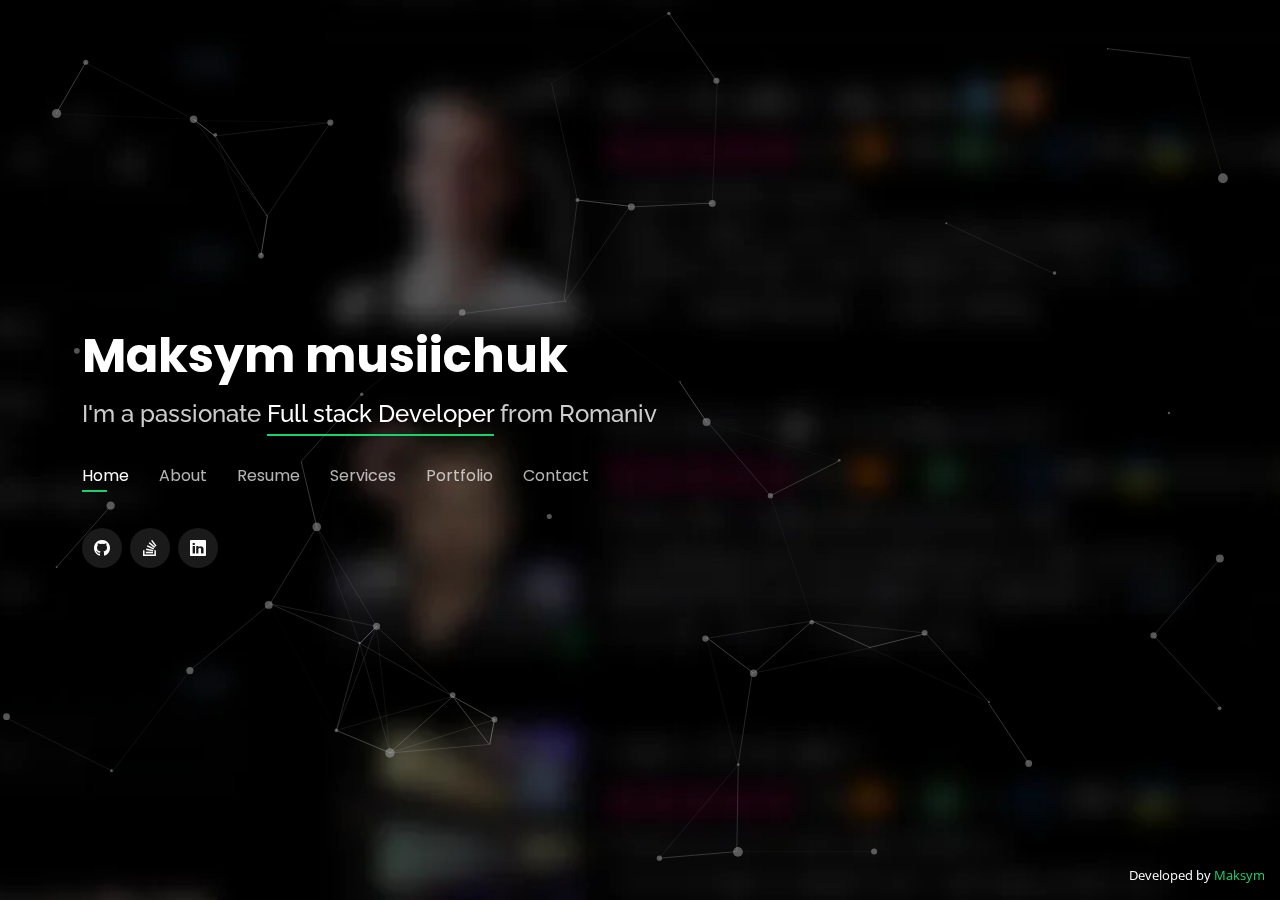
<file: index.html>
<!DOCTYPE html>
<html lang="en">

<head>
  <meta charset="utf-8">
  <meta content="width=device-width, initial-scale=1.0" name="viewport">

  <title>I'm Maksym</title>
  <meta content="portfolio for Maksym" name="description">
  <meta content="portfolio" name="keywords">

  <!-- Favicons -->
  <link href="assets/img/favicon.ico" rel="icon">

  <!-- Google Fonts -->
  <link
    href="https://fonts.googleapis.com/css?family=Open+Sans:300,300i,400,400i,600,600i,700,700i|Raleway:300,300i,400,400i,500,500i,600,600i,700,700i|Poppins:300,300i,400,400i,500,500i,600,600i,700,700i"
    rel="stylesheet">

  <!-- Vendor CSS Files -->
  <link href="assets/vendor/bootstrap/css/bootstrap.min.css" rel="stylesheet">
  <link href="assets/vendor/bootstrap-icons/bootstrap-icons.css" rel="stylesheet">
  <link href="assets/vendor/boxicons/css/boxicons.min.css" rel="stylesheet">
  <link href="assets/vendor/glightbox/css/glightbox.min.css" rel="stylesheet">
  <link href="assets/vendor/remixicon/remixicon.css" rel="stylesheet">
  <link href="assets/vendor/swiper/swiper-bundle.min.css" rel="stylesheet">

  <!-- Template Main CSS File -->
  <link href="assets/css/style.css" rel="stylesheet">
</head>

<body>

  <div id="particles"></div>

  <!-- ======= Header ======= -->
  <header id="header">
    <div class="container">

      <h1><a href="index.html">Maksym musiichuk</a></h1>
      <!-- <a href="index.html" class="mr-auto"><img src="assets/img/logo.webp" alt="" class="img-fluid"></a> -->
      <h2>I'm a passionate <span>Full stack Developer</span> from Romaniv </h2>

      <nav id="navbar" class="navbar">
        <ul>
          <li><a class="nav-link active" href="#header">Home</a></li>
          <li><a class="nav-link" href="#about">About</a></li>
          <li><a class="nav-link" href="#resume">Resume</a></li>
          <li><a class="nav-link" href="#services">Services</a></li>
          <li><a class="nav-link" href="#portfolio">Portfolio</a></li>
          <li><a class="nav-link" href="#contact">Contact</a></li>
        </ul>
        <i class="bi bi-list mobile-nav-toggle"></i>
      </nav><!-- .navbar -->

      <div class="social-links">
        <a href="https://github.com/maksym418" target="_blank" class="github"><i class="bi bi-github"></i></a>
        <a href="https://stackoverflow.com/users/24581750/maksym-musiichuk" target="_blank" class="stackoverflow"><i
            class="bi bi-stack-overflow"></i></a>
        <a href="https://www.linkedin.com/in/maksym-musiichuk-530277308/" target="_blank" class="linkedin"><i class="bi bi-linkedin"></i></a>
      </div>

    </div>
  </header><!-- End Header -->

  <!-- ======= About Section ======= -->
  <section id="about" class="about">

    <!-- ======= About Me ======= -->
    <div class="about-me container">

      <div class="section-title">
        <h2>About</h2>
        <p>Learn more about me</p>
      </div>

      <div class="row">
        <div class="col-lg-4" data-aos="fade-right">
          <img src="assets/img/me.webp" class="img-fluid" alt="">
        </div>
        <div class="col-lg-8 pt-4 pt-lg-0 content" data-aos="fade-left">
          <h3>Full Stack &amp; Web Developer</h3>
          <p class="fst-italic">
            Over 7 years of Node/React experience and 6 years of PHP/Laravel experience
          </p>
          <div class="row">
            <div class="col-lg-6">
              <ul>
                <li><i class="bi bi-chevron-right"></i> <strong>Birthday:</strong> <span>March 22th 2000</span></li>
                <li>
                  <i class="bi bi-chevron-right"></i>
                  <strong>Website:</strong>
                  <span><a href="https://maksym418.github.io/portfolio/" target="_blank"
                      rel="noopener noreferrer">iam-maksym</a></span>
                </li>
                <li>
                  <i class="bi bi-chevron-right"></i>
                  <strong>Phone:</strong>
                  <span><a href="tel:+639760572506">+639760572506</a></span>
                </li>
                <li><i class="bi bi-chevron-right"></i> <strong>Address:</strong> <span>Romaniv, Ukraine</span></li>
              </ul>
            </div>
            <div class="col-lg-6">
              <ul>
                <li><i class="bi bi-chevron-right"></i> <strong>Age:</strong> <span>24</span></li>
                <li><i class="bi bi-chevron-right"></i> <strong>Degree:</strong> <span>Bachelor</span></li>
                <li>
                  <i class="bi bi-chevron-right"></i>
                  <strong>Email:</strong>
                  <span><a href="mailto:Musiichukmaksym418@gmail.com">Musiichukmaksym418@gmail.com</a></span>
                </li>
                <li><i class="bi bi-chevron-right"></i> <strong>Freelance:</strong> <span>Available</span></li>
              </ul>
            </div>
          </div>
          <p>
            * Success comes to those who are prepared *
          </p>
        </div>
      </div>

    </div><!-- End About Me -->

    <!-- ======= Counts ======= -->
    <div class="counts container">

      <div class="row">

        <div class="col-lg-3 col-md-6">
          <div class="count-box">
            <i class="bi bi-emoji-smile"></i>
            <span data-purecounter-start="0" data-purecounter-end="32" data-purecounter-duration="1"
              class="purecounter"></span>
            <p>Happy Clients</p>
          </div>
        </div>

        <div class="col-lg-3 col-md-6 mt-5 mt-md-0">
          <div class="count-box">
            <i class="bi bi-journal-richtext"></i>
            <span data-purecounter-start="0" data-purecounter-end="41" data-purecounter-duration="1"
              class="purecounter"></span>
            <p>Projects</p>
          </div>
        </div>

        <div class="col-lg-3 col-md-6 mt-5 mt-lg-0">
          <div class="count-box">
            <i class="bi bi-headset"></i>
            <span data-purecounter-start="0" data-purecounter-end="1463" data-purecounter-duration="1"
              class="purecounter"></span>
            <p>Hours Of Support</p>
          </div>
        </div>

        <div class="col-lg-3 col-md-6 mt-5 mt-lg-0">
          <div class="count-box">
            <i class="bi bi-award"></i>
            <span data-purecounter-start="0" data-purecounter-end="4" data-purecounter-duration="1"
              class="purecounter"></span>
            <p>Awards</p>
          </div>
        </div>

      </div>

    </div><!-- End Counts -->

    <!-- ======= Skills  ======= -->
    <div class="skills container">

      <div class="section-title">
        <h2>Skills</h2>
      </div>

      <div class="row skills-content">

        <div class="col-lg-6">

          <div class="progress">
            <span class="skill">HTML <i class="val">100%</i></span>
            <div class="progress-bar-wrap">
              <div class="progress-bar" role="progressbar" aria-valuenow="100" aria-valuemin="0" aria-valuemax="100"
                style="background-color:cyan"></div>
            </div>
          </div>

          <div class="progress">
            <span class="skill">JavaScript <i class="val">100%</i></span>
            <div class="progress-bar-wrap">
              <div class="progress-bar" role="progressbar" aria-valuenow="100" aria-valuemin="0" aria-valuemax="100"
                style="background-color:cyan"></div>
            </div>
          </div>

          <div class="progress">
            <span class="skill">CSS <i class="val">99%</i></span>
            <div class="progress-bar-wrap">
              <div class="progress-bar" role="progressbar" aria-valuenow="99" aria-valuemin="0" aria-valuemax="100"
                style="background-color:cyan"></div>
            </div>
          </div>
        </div>

        <div class="col-lg-6">

          <div class="progress">
            <span class="skill">PHP <i class="val">90%</i></span>
            <div class="progress-bar-wrap">
              <div class="progress-bar" role="progressbar" aria-valuenow="90" aria-valuemin="0" aria-valuemax="100">
              </div>
            </div>
          </div>

          <div class="progress">
            <span class="skill">Python <i class="val">70%</i></span>
            <div class="progress-bar-wrap">
              <div class="progress-bar" role="progressbar" aria-valuenow="70" aria-valuemin="0" aria-valuemax="100">
              </div>
            </div>
          </div>

          <div class="progress">
            <span class="skill">WordPress/CMS <i class="val">65%</i></span>
            <div class="progress-bar-wrap">
              <div class="progress-bar" role="progressbar" aria-valuenow="75" aria-valuemin="0" aria-valuemax="100">
              </div>
            </div>
          </div>
        </div>

      </div>

    </div><!-- End Skills -->

    <!-- ======= Interests ======= -->
    <div class="interests container">

      <div class="section-title">
        <h2>Interests</h2>
      </div>

      <div class="row">
        <div class="col-lg-3 col-md-4">
          <a href="#">
            <div class="icon-box">
              <i class="ri-store-line" style="color: #ffbb2c;"></i>
              <h3>Technology and Innovation</h3>
            </div>
          </a>
        </div>
        <div class="col-lg-3 col-md-4 mt-4 mt-md-0">
          <div class="icon-box">
            <i class="ri-bar-chart-box-line" style="color: #5578ff;"></i>
            <h3>Open Source Contribution</h3>
          </div>
        </div>
        <div class="col-lg-3 col-md-4 mt-4 mt-md-0">
          <div class="icon-box">
            <i class="ri-calendar-todo-line" style="color: #e80368;"></i>
            <h3>Web Design and User Experience</h3>
          </div>
        </div>
        <div class="col-lg-3 col-md-4 mt-4 mt-lg-0">
          <div class="icon-box">
            <i class="ri-paint-brush-line" style="color: #e361ff;"></i>
            <h3>Continuous Learning</h3>
          </div>
        </div>
        <div class="col-lg-3 col-md-4 mt-4">
          <div class="icon-box">
            <i class="ri-database-2-line" style="color: #47aeff;"></i>
            <h3>Community Involvement</h3>
          </div>
        </div>
        <div class="col-lg-3 col-md-4 mt-4">
          <div class="icon-box">
            <i class="ri-gradienter-line" style="color: #ffa76e;"></i>
            <h3>Creatice Problem-Solving</h3>
          </div>
        </div>
        <div class="col-lg-3 col-md-4 mt-4">
          <div class="icon-box">
            <i class="ri-file-list-3-line" style="color: #11dbcf;"></i>
            <h3>Entrepreneurship and Startups</h3>
          </div>
        </div>
        <div class="col-lg-3 col-md-4 mt-4">
          <div class="icon-box">
            <i class="ri-price-tag-2-line" style="color: #4233ff;"></i>
            <h3>Art and design</h3>
          </div>
        </div>
        <div class="col-lg-3 col-md-4 mt-4">
          <div class="icon-box">
            <i class="ri-anchor-line" style="color: #b2904f;"></i>
            <h3>Travel and Cultural Exploration</h3>
          </div>
        </div>
        <div class="col-lg-3 col-md-4 mt-4">
          <div class="icon-box">
            <i class="ri-disc-line" style="color: #b20969;"></i>
            <h3>Health and Wellness</h3>
          </div>
        </div>
      </div>

    </div><!-- End Interests -->

    <!-- ======= Testimonials ======= -->
    <div class="testimonials container">

      <div class="section-title">
        <h2>Testimonials</h2>
      </div>

      <div class="testimonials-slider swiper" data-aos="fade-up" data-aos-delay="100">
        <div class="swiper-wrapper">

          <div class="swiper-slide">
            <div class="testimonial-item">
              <p>
                <i class="bx bxs-quote-alt-left quote-icon-left"></i>
                She is very talented and the work is completed on time and she explained it very well. She used latest
                technologies to complete the task. I am ready to offer her more tasks in future.
                <i class="bx bxs-quote-alt-right quote-icon-right"></i>
              </p>
              <img src="assets/img/testimonials/testimonials-1.webp" class="testimonial-img" alt="">
              <h3>Angela</h3>
              <h4>Store Owner</h4>
            </div>
          </div><!-- End testimonial item -->

          <div class="swiper-slide">
            <div class="testimonial-item">
              <p>
                <i class="bx bxs-quote-alt-left quote-icon-left"></i>
                This is my second project with her and awesome in what she do.. I came back her with suggestions
                /changes to the output and she was able to knock the work well in time.. I would love to work with her
                again.
                <i class="bx bxs-quote-alt-right quote-icon-right"></i>
              </p>
              <img src="assets/img/testimonials/testimonials-2.jpg" class="testimonial-img" alt="">
              <h3>Derek Deleon</h3>
              <h4>Ceo &amp; Founder</h4>
            </div>
          </div><!-- End testimonial item -->

          <div class="swiper-slide">
            <div class="testimonial-item">
              <p>
                <i class="bx bxs-quote-alt-left quote-icon-left"></i>
                I have had a very good experience with her. She definitely has the right skills in house, I would
                definitely recommend her for future projects. Hope to get back to her with more work :) Cheers!
                <i class="bx bxs-quote-alt-right quote-icon-right"></i>
              </p>
              <img src="assets/img/testimonials/testimonials-3.jpg" class="testimonial-img" alt="">
              <h3>Aria Moreno</h3>
              <h4>Project Manager</h4>
            </div>
          </div><!-- End testimonial item -->

          <div class="swiper-slide">
            <div class="testimonial-item">
              <p>
                <i class="bx bxs-quote-alt-left quote-icon-left"></i>
                I appreciate the work quality and deadline adherence of her to finish agreed project work on time and
                with quality.
                <i class="bx bxs-quote-alt-right quote-icon-right"></i>
              </p>
              <img src="assets/img/testimonials/testimonials-4.webp" class="testimonial-img" alt="">
              <h3>Samantha</h3>
              <h4>Freelancer</h4>
            </div>
          </div><!-- End testimonial item -->

          <div class="swiper-slide">
            <div class="testimonial-item">
              <p>
                <i class="bx bxs-quote-alt-left quote-icon-left"></i>
                Have done a good work, reliability and adherence to the schedule was a key factor in this assignment.
                <i class="bx bxs-quote-alt-right quote-icon-right"></i>
              </p>
              <img src="assets/img/testimonials/testimonials-5.jpg" class="testimonial-img" alt="">
              <h3>Kian Watson</h3>
              <h4>Entrepreneur</h4>
            </div>
          </div><!-- End testimonial item -->

        </div>
        <div class="swiper-pagination"></div>
      </div>

      <div class="owl-carousel testimonials-carousel">

      </div>

    </div><!-- End Testimonials  -->

  </section><!-- End About Section -->

  <!-- ======= Resume Section ======= -->
  <section id="resume" class="resume">
    <div class="container">

      <div class="section-title">
        <h2>Resume</h2>
        <p>Check My Resume</p>
      </div>

      <div class="row">
        <div class="col-lg-6">
          <h3 class="resume-title">Sumary</h3>
          <div class="resume-item pb-0">
            <h4>Maksym musiichuk</h4>
            <p><em>Highly skilled and experienced full-stack developer with a strong background in PHP/Laravel and
                Node/React. With over 6 years of PHP/Laravel experience and 7 years of Node/React experience, I have
                successfully developed and delivered numerous web applications across various industries.</em></p>
            <p>
            <ul>
              <li>Shevchenko 21, Romaniv, Ukraine</li>
              <li><a href="tel:+380666589313">+380666589313</a></li>
              <li><a href="mailto:Musiichukmaksym418@gmail.com">Musiichukmaksym418@gmail.com</a></li>
            </ul>
            </p>
          </div>

          <h3 class="resume-title">Education</h3>
          <div class="resume-item">
            <h4>Bachelor of Computer Applications</h4>
            <br>
            <p><img src="./assets/img/amaes white.webp" alt="college" style="width: 100%;"></p>
            <br>
            <h5>2015 - 2019</h5>
            <p><em>Computer science</em></p>
          </div>
          <h3 class="resume-title">Language</h3>
          <div class="resume-item">
            <p>English</p>
          </div>
        </div>
        <div class="col-lg-6">
          <h3 class="resume-title">Professional Experience</h3>
          <div class="resume-item">
            <h4>Self-employed | Remote</h4>
            <h5>Dec 2022 to Present</h5>
          </div>
          <div class="resume-item">
            <h4>Backend Developer</h4>
            <h5>Nov 2019 to Aug 2020</h5>
            <p><em>Clover Dynamics</em></p>
            <p>
            <ul>
              <li>Developed and maintained backend systems for various web applications.</li>
              <li>Implemented business logic and database integration using Laravel and MySQL.</li>
              <li>Created RESTful APIs for seamless communication with frontend applications.</li>
              <li>Integrated third-party APIs and services to enhance application functionality.</li>
              <li>Conducted thorough testing using PHPUnit and Codeception to ensure code quality and reliability.</li>
              <li>Collaborated with frontend developers and designers to create seamless user experiences.</li>
              <li>Assisted in server administration and deployment processes.</li>
            </ul>
            </p>
          </div>
          <div class="resume-item">
            <h4>Frontend Developer</h4>
            <h5>May 2018 to Jan 2019</h5>
            <p><em>Arixess</em></p>
            <p>
            <ul>
              <li>Built responsive and visually appealing user interfaces using HTML, CSS, and JavaScript.</li>
              <li>Implemented interactive features and dynamic content using JavaScript libraries and frameworks.</li>
              <li>Ensured cross-browser compatibility and optimized frontend performance.</li>
              <li>Collaborated closely with backend developers to integrate frontend components with backend systems.
              </li>
              <li>Participated in project planning and provided input on user experience and interface design.</li>
            </ul>
            </p>
          </div>
        </div>
      </div>

    </div>
  </section><!-- End Resume Section -->

  <!-- ======= Services Section ======= -->
  <section id="services" class="services">
    <div class="container">

      <div class="section-title">
        <h2>Services</h2>
        <p>My Services</p>
      </div>

      <div class="row">
        <div class="col-lg-4 col-md-6 d-flex align-items-stretch">
          <div class="icon-box">
            <img src="./assets/img/service/fullstack.png" alt="full stack development">
            <div class="overlay"></div>
            <h5><a href="">Full Stack Development</a></h5>
          </div>
        </div>

        <div class="col-lg-4 col-md-6 d-flex align-items-stretch">
          <div class="icon-box">
            <img src="./assets/img/service/frontend.png" alt="Front-end development">
            <div class="overlay"></div>
            <h5><a href="">Front-end Development</a></h5>
          </div>
        </div>

        <div class="col-lg-4 col-md-6 d-flex align-items-stretch">
          <div class="icon-box">
            <img src="./assets/img/service/backend.png" alt="Back-end development">
            <div class="overlay"></div>
            <h5><a href="">Back-end Development</a></h5>
          </div>
        </div>

        <div class="col-lg-4 col-md-6 d-flex align-items-stretch">
          <div class="icon-box">
            <img src="./assets/img/service/application.png" alt="Web Application development">
            <div class="overlay"></div>
            <h5><a href="">Web Application</a></h5>
          </div>
        </div>

        <div class="col-lg-4 col-md-6 d-flex align-items-stretch">
          <div class="icon-box">
            <img src="./assets/img/service/api.png" alt="API development">
            <div class="overlay"></div>
            <h5><a href="">API Development</a></h5>
          </div>
        </div>

        <div class="col-lg-4 col-md-6 d-flex align-items-stretch">
          <div class="icon-box">
            <img src="./assets/img/service/rwd.webp" alt="Responsive Web development">
            <div class="overlay"></div>
            <h5><a href="">Responsive Web</a></h5>
          </div>
        </div>

        <div class="col-lg-4 col-md-6 d-flex align-items-stretch">
          <div class="icon-box">
            <img src="./assets/img/service/cms.png" alt="CMS(Content Management System) development">
            <div class="overlay"></div>
            <h5><a href="">Content Management System</a></h5>
          </div>
        </div>

        <div class="col-lg-4 col-md-6 d-flex align-items-stretch">
          <div class="icon-box">
            <img src="./assets/img/service/database.png" alt="Database Design">
            <div class="overlay"></div>
            <h5><a href="">Database Design</a></h5>
          </div>
        </div>

        <div class="col-lg-4 col-md-6 d-flex align-items-stretch">
          <div class="icon-box">
            <img src="./assets/img/service/optimize.png" alt="full stack development">
            <div class="overlay"></div>
            <h5><a href="">Full Stack Development</a></h5>
          </div>
        </div>

      </div>

    </div>
  </section><!-- End Services Section -->

  <!-- ======= Portfolio Section ======= -->
  <section id="portfolio" class="portfolio">
    <div class="container">

      <div class="section-title">
        <h2>Portfolio</h2>
        <p>My Works</p>
      </div>

      <div class="row">
        <div class="col-lg-12 d-flex justify-content-center">
          <ul id="portfolio-flters">
            <li data-filter="*" class="filter-active">All</li>
            <li data-filter=".filter-fullstack">Fullstack</li>
            <li data-filter=".filter-frontend">Frontend</li>
            <li data-filter=".filter-backend">Backend</li>
            <li data-filter=".filter-cms">CMS</li>
          </ul>
        </div>
      </div>

      <div class="row portfolio-container">

      </div>

    </div>
  </section><!-- End Portfolio Section -->

  <!-- ======= Contact Section ======= -->
  <section id="contact" class="contact">
    <div class="container">

      <div class="section-title">
        <h2>Contact</h2>
        <p>Contact Me</p>
      </div>

      <div class="row mt-2">
        <div class="col-md-6">

          <div class="d-flex align-items-stretch">
            <div class="info-box">
              <i class="bx bx-map"></i>
              <h3>My Address</h3>
              <p>Shevchenko 21, Romaniv, Ukraine</p>
            </div>
          </div>

          <div class="mt-4 d-flex align-items-stretch">
            <div class="info-box">
              <i class="bx bx-share-alt"></i>
              <h3>Social Profiles</h3>
              <div class="social-links">
                <a href="https://github.com/maksym418" target="_blank" class="github"><i class="bi bi-github"></i></a>
                <a href="https://stackoverflow.com/users/24581750/maksym-musiichuk" target="_blank"
                  class="stackoverflow"><i class="bi bi-stack-overflow"></i></a>
                <a href="https://www.linkedin.com/in/maksym-musiichuk-530277308/" target="_blank" class="linkedin"><i class="bi bi-linkedin"></i></a>
              </div>
            </div>
          </div>

          <div class="mt-4 d-flex align-items-stretch">
            <div class="info-box">
              <i class="bx bx-envelope"></i>
              <h3>Email Me</h3>
              <p>
                <a href="mailto:Musiichukmaksym418@gmail.com">Musiichukmaksym418@gmail.com</a>
              </p>
            </div>
          </div>

          <div class="mt-4 d-flex align-items-stretch">
            <div class="info-box">
              <i class="bx bx-phone-call"></i>
              <h3>Call Me</h3>
              <p><a href="tel:+380666589313">+380666589313</a></p>
            </div>
          </div>
        </div>

        <div class="col-md-6">
          <form action="forms/contact.php" method="post" role="form" class="php-email-form mt-4">
            <div class="row">
              <div class="col-md-6 form-group">
                <input type="text" name="name" class="form-control" id="name" placeholder="Your Name" required>
              </div>
              <div class="col-md-6 form-group mt-3 mt-md-0">
                <input type="email" class="form-control" name="email" id="email" placeholder="Your Email" required>
              </div>
            </div>
            <div class="form-group mt-3">
              <input type="text" class="form-control" name="subject" id="subject" placeholder="Subject" required>
            </div>
            <div class="form-group mt-3">
              <textarea class="form-control" name="message" rows="5" placeholder="Message" required></textarea>
            </div>
            <div class="my-3">
              <div class="loading">Loading</div>
              <div class="error-message"></div>
              <div class="sent-message">Your message has been sent. Thank you!</div>
            </div>
            <div class="text-center"><button type="submit">Send Message</button></div>
          </form>
        </div>

      </div>


    </div>
  </section><!-- End Contact Section -->

  <div class="credits">
    Developed by <a href="#" target="_blank">Maksym</a>
  </div>
  <!-- 
  <audio id="backgroundMusic" autoplay loop>
    <source src="assets/music/background.ogg" type="audio/ogg">
    <source src="assets/music/background.mp3" type="audio/mpeg">
    Your browser does not support the audio element.
  </audio> -->

  <script>
    // var audio = document.getElementById("backgroundMusic");

    // audio.onloadeddata =function(){
    //   audio.play().then(()=>{
    //     audio.volumn = 0.1;
    //   }).catch((err)=>{audio.load()})
    // }

    const portfolioItems = [
      {
        "title": "absidy",
        "category": "frontend",
        "image": "absidy (1).webp"
      },
      {
        "title": "Tau",
        "category": "cms",
        "image": "tau.webp"
      },
      {
        "title": "Manila overseas INC",
        "category": "frontend",
        "image": "manila (1).webp"
      },
      {
        "title": "Visual Technologies",
        "category": "cms",
        "image": "visualtech (1).jpg"
      },
      {
        "title": "GSN+P Architecture Studio",
        "category": "fullstack",
        "image": "gsnp (1).webp"
      },
      {
        "title": "Razon’s by Glenn",
        "category": "frontend",
        "image": "razon.jpg"
      },
      {
        "title": "FTO Builders",
        "category": "fullstack",
        "image": "fto (1).webp"
      },
      {
        "title": "Ma Mon Luk",
        "category": "fullstack",
        "image": "ma.jpg"
      },
      {
        "title": "Bottle Run",
        "category": "frontend",
        "image": "bottle (2).webp"
      },
      {
        "title": "Easternpoint",
        "category": "backend",
        "image": "east.webp"
      },
      {
        "title": "PeraPal",
        "category": "backend",
        "image": "perapal (1).webp"
      },
      {
        "title": "Range",
        "category": "fullstack",
        "image": "range.webp"
      }
    ];
    let items = "";
    portfolioItems.forEach(item => {
      items += (`<div class="col-lg-4 col-md-6 portfolio-item filter-${item.category}">
        <div class="portfolio-wrap">
          <img src="assets/img/portfolio/${item.image}" class="img-fluid" alt="">
          <div class="portfolio-info">
            <h4>${item.title}</h4>
            <p>${item.category}</p>
            <div class="portfolio-links">
              <a href="assets/img/portfolio/${item.image}" data-gallery="portfolioGallery"
                class="portfolio-lightbox" title="${item.title}"><i class="bx bx-plus"></i></a>
              <a href="portfolio-details.html?title=${item.title}" data-gallery="portfolioDetailsGallery" data-glightbox="type: external"
                class="portfolio-details-lightbox" title="Portfolio Details"><i class="bx bx-link"></i></a>
            </div>
          </div>
        </div>
      </div>`);
    })

    document.getElementsByClassName("portfolio-container")[0].innerHTML = items;
  </script>

  <!-- Vendor JS Files -->
  <script src="assets/vendor/purecounter/purecounter_vanilla.js"></script>
  <script src="assets/vendor/bootstrap/js/bootstrap.bundle.min.js"></script>
  <script src="assets/vendor/glightbox/js/glightbox.min.js"></script>
  <script src="assets/vendor/isotope-layout/isotope.pkgd.min.js"></script>
  <script src="assets/vendor/swiper/swiper-bundle.min.js"></script>
  <script src="assets/vendor/waypoints/noframework.waypoints.js"></script>
  <script src="assets/vendor/php-email-form/validate.js"></script>

  <!-- Template Main JS File -->
  <script src="assets/js/main.js"></script>

  <script src="assets/js/jquery.min.js"></script>
  <script src="assets/js/particles.js"></script>
  <!--particles script-->
  <script>
    particlesJS("particles", { "particles": { "number": { "value": 40, "density": { "enable": true, "value_area": 800 } }, "color": { "value": "#aaa" }, "shape": { "type": "circle", "stroke": { "width": 0, "color": "#000000" }, "polygon": { "nb_sides": 5 }, "image": { "src": "img/github.svg", "width": 100, "height": 100 } }, "opacity": { "value": 0.5, "random": false, "anim": { "enable": false, "speed": 1, "opacity_min": 0.1, "sync": false } }, "size": { "value": 5, "random": true, "anim": { "enable": false, "speed": 40, "size_min": 0.1, "sync": false } }, "line_linked": { "enable": true, "distance": 150, "color": "#ffffff", "opacity": 0.4, "width": 1 }, "move": { "enable": true, "speed": 6, "direction": "none", "random": false, "straight": false, "out_mode": "out", "bounce": false, "attract": { "enable": false, "rotateX": 600, "rotateY": 1200 } } }, "interactivity": { "detect_on": "canvas", "events": { "onhover": { "enable": true, "mode": "repulse" }, "onclick": { "enable": true, "mode": "push" }, "resize": true }, "modes": { "grab": { "distance": 400, "line_linked": { "opacity": 1 } }, "bubble": { "distance": 400, "size": 40, "duration": 2, "opacity": 8, "speed": 3 }, "repulse": { "distance": 200, "duration": 0.4 }, "push": { "particles_nb": 4 }, "remove": { "particles_nb": 2 } } }, "retina_detect": true });
  </script>
</body>

</html>
</file>
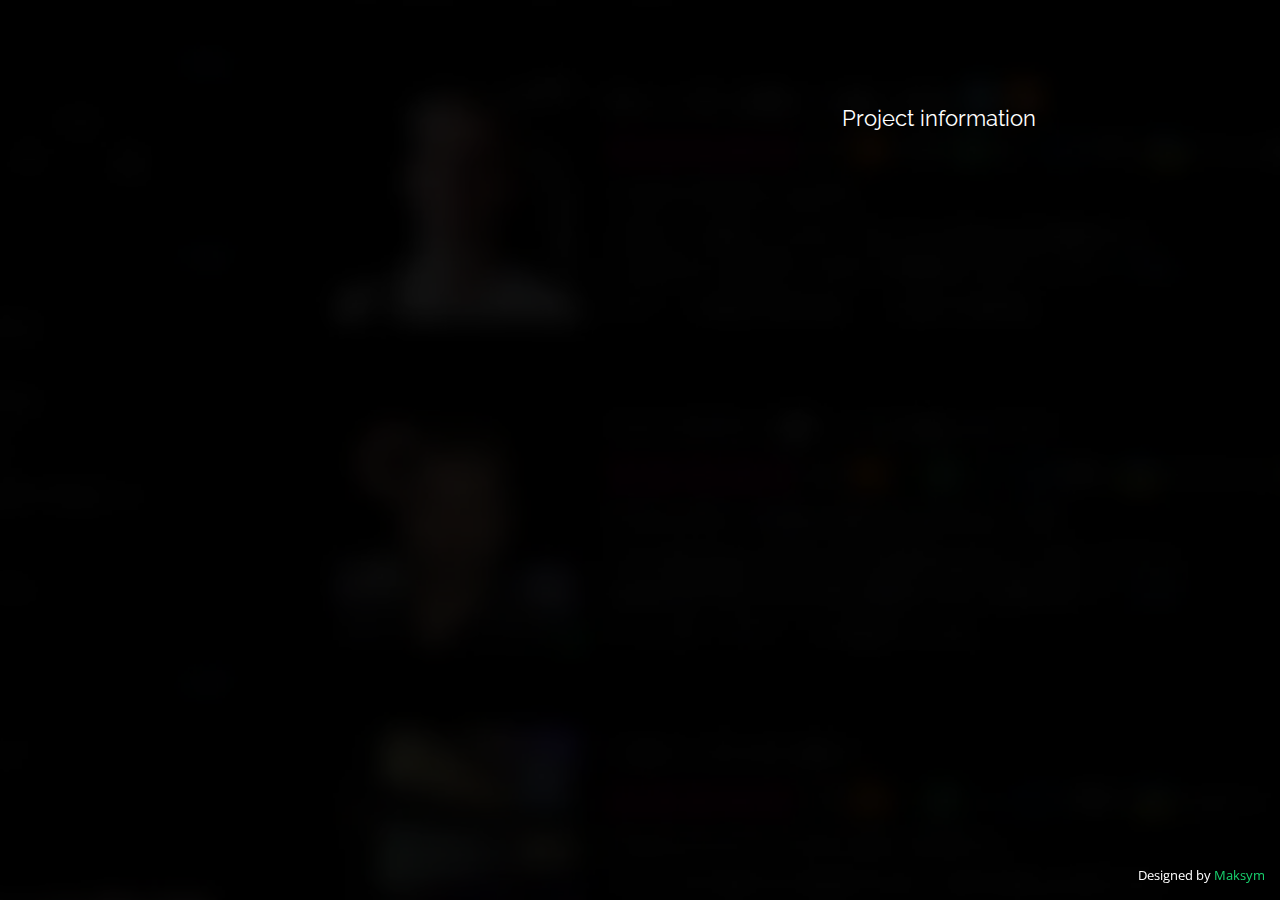
<file: portfolio-details.html>
<!DOCTYPE html>
<html lang="en">
  <head>
    <meta charset="utf-8" />
    <meta content="width=device-width, initial-scale=1.0" name="viewport" />

    <title>Portfolio Details</title>
    <meta content="" name="description" />
    <meta content="" name="keywords" />

    <!-- Favicons -->
    <link href="assets/img/favicon.ico" rel="icon" />

    <!-- Google Fonts -->
    <link
      href="https://fonts.googleapis.com/css?family=Open+Sans:300,300i,400,400i,600,600i,700,700i|Raleway:300,300i,400,400i,500,500i,600,600i,700,700i|Poppins:300,300i,400,400i,500,500i,600,600i,700,700i"
      rel="stylesheet"
    />

    <!-- Vendor CSS Files -->
    <link
      href="assets/vendor/bootstrap/css/bootstrap.min.css"
      rel="stylesheet"
    />
    <link
      href="assets/vendor/bootstrap-icons/bootstrap-icons.css"
      rel="stylesheet"
    />
    <link href="assets/vendor/boxicons/css/boxicons.min.css" rel="stylesheet" />
    <link
      href="assets/vendor/glightbox/css/glightbox.min.css"
      rel="stylesheet"
    />
    <link href="assets/vendor/remixicon/remixicon.css" rel="stylesheet" />
    <link href="assets/vendor/swiper/swiper-bundle.min.css" rel="stylesheet" />

    <!-- Template Main CSS File -->
    <link href="assets/css/style.css" rel="stylesheet" />
  </head>

  <body>
    <main id="main">
      <!-- ======= Portfolio Details ======= -->
      <div id="portfolio-details" class="portfolio-details">
        <div class="container">
          <div class="row">
            <div class="col-lg-8">
              <h2 class="portfolio-title"></h2>

              <div class="portfolio-details-slider swiper">
                <div
                  class="swiper-wrapper align-items-center"
                  id="slider"
                ></div>
                <div class="swiper-pagination"></div>
              </div>
            </div>

            <div class="col-lg-4 portfolio-info">
              <h3>Project information</h3>
              <ul id="project-information"></ul>
              <p id="project-description"></p>
            </div>
          </div>
        </div>
      </div>
      <!-- End Portfolio Details -->
    </main>
    <!-- End #main -->

    <div class="credits">Designed by <a href="#">Maksym</a></div>

    <script>
      const items = [
        {
          title: "Tau",
          category: "cms",
          client: "",
          date: "JANUARY 17, 2024",
          url: "https://ph-purchase.tau-trade.com/",
          description:
            "Sell your damage car today! Get Instant Cash! Don’t let your car lose value",
          images: ["tau.webp", "tau1.jpg", "tau2.webp"],
        },
        {
          title: "Manila overseas INC",
          category: "frontend",
          client: "",
          date: "JULY 28, 2023",
          url: "https://manilaoverseas.com/",
          description:
            "Manila Overseas Inc., was established since January 1999 as a trading company (import / export) for semi-conductors and electronics components, like integrated circuits, diodes, relay, switches, resistors, fuses, connectors, capacitors, and telecom products etc. Specialized in hard to find obsolete components. We also distribute high quality mechanical products, tools, and computer paraphernalia for all types of applications. Manila Overseas Inc., is proficient in source support for our customers in regards to electronics and semi-conductors components, further our company is capable to provide manufactured transistors, diodes, rectifiers, with QPL approve on many types.",
          images: ["manila (1).webp", "manila (1).webm", "manila (3).webp"],
        },
        {
          title: "absidy",
          category: "frontend",
          client: "",
          date: "",
          url: "https://absidybeauty.com/",
          description:
            "The name “Absidy,” derived from the meaning “Gift of God,” resonated deeply with the founder, Aleisha, as she was conceptualizing the brand. It symbolizes the profound belief that beauty is an innate gift that lies within every individual.",
          images: [
            "absidy (1).webp",
            "absidy (2).webp",
            "absidy (1).webm",
            "absidy (2).webm",
          ],
        },
        {
          title: "Visual Technologies",
          category: "cms",
          client: "",
          date: "",
          url: "https://visualtechnologies.com.au/",
          description:
            "Visual Technologies has seen a rapid growth from its humble beginnings as a small LED lighting supplier back in 2009, to a multi-national distributor of class leading LED lighting technologies. We cover multiple market sectors with a primary focus on LED advertising signage and petroleum lighting solutions.",
          images: [
            "visualtech (1).jpg",
            "visualtech (2).webp",
            "visualtech (3).jpg",
          ],
        },
        {
          title: "GSN+P Architecture Studio",
          category: "fullstack",
          client: "Gene Arthur Go",
          date: "",
          url: "https://www.gsnparchstudio.com/home",
          description:
            "We are a multi-disciplinary firm dedicated to helping you, our clients, to obtain your dream building. We take time to listen to you and understand your creative vision and translate it to plans and guide you throughout the whole process to make it a reality. Throughout our 25 years of experience in the industry, we have been exposed to diverse projects in different categories so you can be confident that we will design, detail and deliver works of exceptional quality to meet your expectations..",
          images: ["gsnp (1).webp", "gsnp (2).webp"],
        },
        {
          title: "Razon’s by Glenn",
          category: "frontend",
          client: "",
          date: "",
          url: "https://razonsbyglenn.com/",
          description:
            "RAZON’S BY GLENN - IS A FAMILY  RESTAURANT THAT SERVES THE BEST AND UNIQUE HALO-HALO, PALABOK, AND KAPAMPANGAN FOODS. WE WANT OUR CUSTOMERS TO EXPERIENCE OUR “TRADITION OF DELIGHT”.",
          images: ["razon.jpg", "razon.webp"],
        },
        {
          title: "FTO Builders",
          category: "fullstack",
          client: "",
          date: "",
          url: "https://ftobuilders.com/",
          description:
            "FTO Builders and Developers Inc. is a corporation registered under Philippine Laws as a General Contractor. Incorporated on May 3, 1993, the corporation has since grown from its humble beginnings to meet the country's demand for infrastructure and construction developments.",
          images: ["fto (1).webp", "fto (2).jpg"],
        },
        {
          title: "Ma Mon Luk",
          category: "fullstack",
          client: "",
          date: "",
          url: "https://mamonluk.com.ph/",
          description:
            "A pioneering Chinese Filipino chef and entrepreneur. He established the popular Chinese restaurant that bears his name, Ma Mon Luk. Born in Guangdong, China, he was a grade school teacher in Guangzhou when he decided to emigrate to the Philippines in 1918. According to legend, he migrated to the Philippines in order to earn his fortune and win the hand of a girl whose wealthy Cantonese family looked none too kindly on his poverty. Arriving penniless in Manila, Ma Mon Luk decided to peddle chicken noodle soup, utilizing egg noodles. He soon became a familiar sight on the streets of Manila, plodding down with a long bamboo pole slung on his shoulders with two metal containers on each end.",
          images: ["ma.jpg", "ma.webp"],
        },
        {
          title: "Bottle Run",
          category: "frontend",
          client: "",
          date: "FEBRUARY 23, 2023",
          url: "https://www.bottlerun.ph/",
          description:
            "What began as a passion project is now a full-fledged business with customers all over Metro Manila and other parts of the country. As an authorized distributor of major liquor brands, we also supply commercial establishments such as bars, restaurants and hotels. However, our focus will always be providing households access to the best selection of Wines & Spirits at the lowest possible prices.",
          images: ["bottle (2).webp", "bottle (1).webp"],
        },
        {
          title: "Easternpoint",
          category: "backend",
          client: "",
          date: "JULY 4, 2023",
          url: "https://easternpointrecruitment.com/",
          description:
            "Easternpoint International Manpower Company (EIMC) is a land-based recruitment agency and a new provider of qualified labor and comprehensive manpower solutions anywhere in the world.",
          images: ["east.webp", "east.png"],
        },
        {
          title: "PeraPal",
          category: "backend",
          client: "",
          date: "AUGUST 2, 2022",
          url: "https://perapal.com.ph/",
          description:
            "PeraPal is Filipino fintech company that provides payment infrastructure across the Philippines with PJ Lhuillier, Inc (PJLI) serving as its mother company. PeraPal processes payments, runs marketplaces, disburses payroll and loans, detects fraud and helps other businesses grow exponentially. We serve these companies by providing a suite of world-class APIs and a dashboard UI that simplifies processes. We’re able to provide these services with our Indonesian tech partner Xendit.",
          images: ["perapal (1).webp", "perapal (2).webp", "perapal (3).webp"],
        },
        {
          title: "Range",
          category: "fullstack",
          client: "",
          date: "",
          url: "https://range.ae/",
          description:
            "Work with an award-winning real estate investment brokerage and let our experts advise you on the best real estate options at the best prices.",
          images: ["range.webp", "range.mp4", "range1.webp"],
        },
      ];

      let queryString = window.location.search;
      let urlParams = new URLSearchParams(queryString);
      let title = urlParams.get("title");
      const data = items.find(
        (item) =>
          item.title.substr(0, 3).toLowerCase() ===
          title.substr(0, 3).toLowerCase()
      );
      document.getElementsByClassName("portfolio-title")[0].innerText =
        data.title.toUpperCase();
      if (data) {
        let information = "";
        if (data.category)
          information += `<li><strong>Category</strong>: ${data.category.toUpperCase()}</li>`;
        if (data.client)
          information += `<li><strong>Client</strong>: ${data.client}</li>`;
        if (data.date)
          information += `<li><strong>Project date</strong>: ${data.date}</li>`;
        if (data.url)
          information += `<li><strong>Project URL</strong>: <a href="${data.url}" title="Go Website">${data.url}</a></li>`;
        document.getElementById("project-information").innerHTML = information;
        document.getElementById("project-description").innerHTML =
          data.description;
        let images = "";
        data.images.forEach((image) => {
          const fileExtension = image.split(".").pop();
          if (["webm", "mp4"].includes(fileExtension)) {
            images += `<div class="swiper-slide">
                <video autoplay loop muted class="video-tag">
                  <source src="assets/img/portfolio/${image}" type="video/${fileExtension}">
                </video>
              </div>`;
          } else {
            images += `<div class="swiper-slide">
                <img
                  src="assets/img/portfolio/${image}"
                  alt=""
                />
              </div>`;
          }
        });
        document.getElementById("slider").innerHTML = images;
        // const video = document.getElementsByClassName("video-tag")[0];
        // console.log(video);
        // if (video) video.play();
      }
    </script>

    <!-- Vendor JS Files -->
    <script src="assets/vendor/purecounter/purecounter_vanilla.js"></script>
    <script src="assets/vendor/bootstrap/js/bootstrap.bundle.min.js"></script>
    <script src="assets/vendor/glightbox/js/glightbox.min.js"></script>
    <script src="assets/vendor/isotope-layout/isotope.pkgd.min.js"></script>
    <script src="assets/vendor/swiper/swiper-bundle.min.js"></script>
    <script src="assets/vendor/waypoints/noframework.waypoints.js"></script>
    <script src="assets/vendor/php-email-form/validate.js"></script>

    <!-- Template Main JS File -->
    <script src="assets/js/main.js"></script>
  </body>
</html>
</file>
<file: assets/css/style.css>
/**
* Template Name: Personal
* Updated: Sep 18 2023 with Bootstrap v5.3.2
* Template URL: https://bootstrapmade.com/personal-free-resume-bootstrap-template/
* Author: BootstrapMade.com
* License: https://bootstrapmade.com/license/
*/

/*--------------------------------------------------------------
# General
--------------------------------------------------------------*/
body {
  font-family: "Open Sans", sans-serif;
  background-color: #000;
  color: #fff;
  position: relative;
  background: transparent;
}

body::before {
  content: "";
  position: fixed;
  background: #000 url("../img/bg.webp") top right no-repeat;
  background-size: cover;
  left: 0;
  right: 0;
  top: 0;
  height: 100vh;
  z-index: -1;
}

@media (min-width: 1024px) {
  body::before {
    background-attachment: fixed;
  }
}

a {
  color: #18d26e;
  text-decoration: none;
}

a:hover {
  color: #35e888;
  text-decoration: none;
}

h1,
h2,
h3,
h4,
h5,
h6 {
  font-family: "Raleway", sans-serif;
}

/*--------------------------------------------------------------
# Header
--------------------------------------------------------------*/
#header {
  transition: ease-in-out 0.3s;
  position: relative;
  height: 100vh;
  display: flex;
  align-items: center;
  z-index: 997;
  overflow-y: auto;
}

#header * {
  transition: ease-in-out 0.3s;
}

#header h1 {
  font-size: 48px;
  margin: 0;
  padding: 0;
  line-height: 1;
  font-weight: 700;
  font-family: "Poppins", sans-serif;
}

#header h1 a,
#header h1 a:hover {
  color: #fff;
  line-height: 1;
  display: inline-block;
}

#header h2 {
  font-size: 24px;
  margin-top: 20px;
  color: rgba(255, 255, 255, 0.8);
}

#header h2 span {
  color: #fff;
  border-bottom: 2px solid #18d26e;
  padding-bottom: 6px;
}

#header img {
  padding: 0;
  margin: 0;
}

#header .social-links {
  margin-top: 40px;
  display: flex;
}

#header .social-links a {
  font-size: 16px;
  display: flex;
  justify-content: center;
  align-items: center;
  background: rgba(255, 255, 255, 0.1);
  color: #fff;
  line-height: 1;
  margin-right: 8px;
  border-radius: 50%;
  width: 40px;
  height: 40px;
}

#header .social-links a:hover {
  background: #18d26e;
}

@media (max-width: 992px) {
  #header h1 {
    font-size: 36px;
  }

  #header h2 {
    font-size: 20px;
    line-height: 30px;
  }

  #header .social-links {
    margin-top: 15px;
  }

  #header .container {
    display: flex;
    flex-direction: column;
    align-items: center;
  }
}

/* Header Top */
#header.header-top {
  height: 80px;
  position: fixed;
  left: 0;
  top: 0;
  right: 0;
  background: rgba(0, 0, 0, 0.9);
}

#header.header-top .social-links,
#header.header-top h2 {
  display: none;
}

#header.header-top h1 {
  margin-right: auto;
  font-size: 36px;
}

#header.header-top img {
  max-height: 60px;
  margin-right: 20px !important;
}

#header.header-top .container {
  display: flex;
  align-items: center;
}

#header.header-top .navbar {
  margin: 0;
}

@media (max-width: 768px) {
  #header.header-top {
    height: 60px;
  }

  #header.header-top h1 {
    font-size: 26px;
  }
}

/*--------------------------------------------------------------
# Navigation Menu
--------------------------------------------------------------*/
/**
* Desktop Navigation 
*/
.navbar {
  padding: 0;
  margin-top: 35px;
}

.navbar ul {
  margin: 0;
  padding: 0;
  display: flex;
  list-style: none;
  align-items: center;
}

.navbar li {
  position: relative;
}

.navbar li + li {
  margin-left: 30px;
}

.navbar a,
.navbar a:focus {
  display: flex;
  align-items: center;
  justify-content: space-between;
  padding: 0;
  font-family: "Poppins", sans-serif;
  font-size: 16px;
  font-weight: 400;
  color: rgba(255, 255, 255, 0.7);
  white-space: nowrap;
  transition: 0.3s;
}

.navbar a i,
.navbar a:focus i {
  font-size: 12px;
  line-height: 0;
  margin-left: 5px;
}

.navbar a:before {
  content: "";
  position: absolute;
  width: 0;
  height: 2px;
  bottom: -4px;
  left: 0;
  background-color: #18d26e;
  visibility: hidden;
  width: 0px;
  transition: all 0.3s ease-in-out 0s;
}

.navbar a:hover:before,
.navbar li:hover > a:before,
.navbar .active:before {
  visibility: visible;
  width: 25px;
}

.navbar a:hover,
.navbar .active,
.navbar .active:focus,
.navbar li:hover > a {
  color: #fff;
}

/**
* Mobile Navigation 
*/
.mobile-nav-toggle {
  color: #fff;
  font-size: 28px;
  cursor: pointer;
  display: none;
  line-height: 0;
  transition: 0.5s;
  position: fixed;
  right: 15px;
  top: 15px;
}

@media (max-width: 991px) {
  .mobile-nav-toggle {
    display: block;
  }

  .navbar ul {
    display: none;
  }
}

.navbar-mobile {
  position: fixed;
  overflow: hidden;
  top: 0;
  right: 0;
  left: 0;
  bottom: 0;
  background: rgba(0, 0, 0, 0.9);
  transition: 0.3s;
  z-index: 999;
  margin-top: 0;
}

.navbar-mobile .mobile-nav-toggle {
  position: absolute;
  top: 15px;
  right: 15px;
}

.navbar-mobile ul {
  display: block;
  position: absolute;
  top: 55px;
  right: 15px;
  bottom: 45px;
  left: 15px;
  padding: 10px 0;
  overflow-y: auto;
  transition: 0.3s;
  border: 2px solid rgba(255, 255, 255, 0.2);
}

.navbar-mobile li {
  padding: 12px 20px;
}

.navbar-mobile li + li {
  margin: 0;
}

.navbar-mobile a,
.navbar-mobile a:focus {
  font-size: 16px;
  position: relative;
}

/*--------------------------------------------------------------
# Sections General
--------------------------------------------------------------*/
section {
  overflow: hidden;
  position: absolute;
  width: 100%;
  top: 140px;
  bottom: 100%;
  opacity: 0;
  transition: ease-in-out 0.4s;
  z-index: 2;
}

section.section-show {
  top: 100px;
  bottom: auto;
  opacity: 1;
  padding-bottom: 45px;
}

section .container {
  background: rgba(0, 0, 0, 0.9);
  padding: 30px;
}

@media (max-width: 768px) {
  section {
    top: 120px;
  }

  section.section-show {
    top: 80px;
  }
}

.section-title h2 {
  font-size: 14px;
  font-weight: 500;
  padding: 0;
  line-height: 1px;
  margin: 0 0 20px 0;
  letter-spacing: 2px;
  text-transform: uppercase;
  color: #aaaaaa;
  font-family: "Poppins", sans-serif;
}

.section-title h2::after {
  content: "";
  width: 120px;
  height: 1px;
  display: inline-block;
  background: #4ceb95;
  margin: 4px 10px;
}

.section-title p {
  margin: 0;
  margin: -15px 0 15px 0;
  font-size: 36px;
  font-weight: 700;
  text-transform: uppercase;
  font-family: "Poppins", sans-serif;
  color: #fff;
}

/*--------------------------------------------------------------
# About
--------------------------------------------------------------*/
.about-me .content h3 {
  font-weight: 700;
  font-size: 26px;
  color: #18d26e;
}

.about-me .content ul {
  list-style: none;
  padding: 0;
}

.about-me .content ul li {
  margin-bottom: 20px;
  display: flex;
  align-items: center;
}

.about-me .content ul strong {
  margin-right: 10px;
}

.about-me .content ul i {
  font-size: 16px;
  margin-right: 5px;
  color: #18d26e;
  line-height: 0;
}

.about-me .content p:last-child {
  margin-bottom: 0;
}

/*--------------------------------------------------------------
# Counts
--------------------------------------------------------------*/
.counts {
  padding: 70px 0 60px;
}

.counts .count-box {
  padding: 30px 30px 25px 30px;
  width: 100%;
  position: relative;
  text-align: center;
  background: rgba(255, 255, 255, 0.08);
}

.counts .count-box i {
  position: absolute;
  top: -25px;
  left: 50%;
  transform: translateX(-50%);
  font-size: 24px;
  background: rgba(255, 255, 255, 0.1);
  padding: 12px;
  color: #18d26e;
  border-radius: 50px;
  line-height: 0;
}

.counts .count-box span {
  font-size: 36px;
  display: block;
  font-weight: 600;
  color: #fff;
}

.counts .count-box p {
  padding: 0;
  margin: 0;
  font-family: "Raleway", sans-serif;
  font-size: 14px;
}

/*--------------------------------------------------------------
# Skills
--------------------------------------------------------------*/
.skills .progress {
  height: 60px;
  display: block;
  background: none;
  border-radius: 0;
}

.skills .progress .skill {
  padding: 10px 0;
  margin: 0;
  text-transform: uppercase;
  display: block;
  font-weight: 600;
  font-family: "Poppins", sans-serif;
  color: #fff;
}

.skills .progress .skill .val {
  float: right;
  font-style: normal;
}

.skills .progress-bar-wrap {
  background: rgba(255, 255, 255, 0.2);
}

.skills .progress-bar {
  width: 1px;
  height: 10px;
  transition: 0.9s;
  background-color: #18d26e;
}

/*--------------------------------------------------------------
# Interests
--------------------------------------------------------------*/
.interests .icon-box {
  display: flex;
  align-items: center;
  padding: 20px;
  background: rgba(255, 255, 255, 0.08);
  transition: ease-in-out 0.3s;
}

.interests .icon-box i {
  font-size: 32px;
  padding-right: 10px;
  line-height: 1;
}

.interests .icon-box h3 {
  font-weight: 700;
  margin: 0;
  padding: 0;
  line-height: 1;
  font-size: 16px;
  color: #fff;
}

.interests .icon-box:hover {
  background: rgba(255, 255, 255, 0.12);
}

/*--------------------------------------------------------------
# Testimonials
--------------------------------------------------------------*/
.testimonials .testimonials-carousel,
.testimonials .testimonials-slider {
  overflow: hidden;
}

.testimonials .testimonial-item {
  box-sizing: content-box;
  min-height: 320px;
}

.testimonials .testimonial-item .testimonial-img {
  width: 90px;
  border-radius: 50%;
  margin: -40px 0 0 40px;
  position: relative;
  z-index: 2;
  border: 6px solid rgba(255, 255, 255, 0.12);
}

.testimonials .testimonial-item h3 {
  font-size: 18px;
  font-weight: bold;
  margin: 10px 0 5px 45px;
  color: #fff;
}

.testimonials .testimonial-item h4 {
  font-size: 14px;
  color: #999;
  margin: 0 0 0 45px;
}

.testimonials .testimonial-item .quote-icon-left,
.testimonials .testimonial-item .quote-icon-right {
  color: rgba(255, 255, 255, 0.25);
  font-size: 26px;
}

.testimonials .testimonial-item .quote-icon-left {
  display: inline-block;
  left: -5px;
  position: relative;
}

.testimonials .testimonial-item .quote-icon-right {
  display: inline-block;
  right: -5px;
  position: relative;
  top: 10px;
}

.testimonials .testimonial-item p {
  font-style: italic;
  margin: 0 15px 0 15px;
  padding: 20px 20px 60px 20px;
  background: rgba(255, 255, 255, 0.1);
  position: relative;
  border-radius: 6px;
  position: relative;
  z-index: 1;
}

.testimonials .swiper-pagination {
  margin-top: 20px;
  position: relative;
}

.testimonials .swiper-pagination .swiper-pagination-bullet {
  width: 12px;
  height: 12px;
  opacity: 1;
  background-color: rgba(255, 255, 255, 0.3);
}

.testimonials .swiper-pagination .swiper-pagination-bullet-active {
  background-color: #18d26e;
}

/*--------------------------------------------------------------
# Resume
--------------------------------------------------------------*/
.resume .resume-title {
  font-size: 26px;
  font-weight: 700;
  margin-top: 20px;
  margin-bottom: 20px;
  color: #fff;
}

.resume .resume-item {
  padding: 0 0 20px 20px;
  margin-top: -2px;
  border-left: 2px solid rgba(255, 255, 255, 0.2);
  position: relative;
}

.resume .resume-item h4 {
  line-height: 18px;
  font-size: 18px;
  font-weight: 600;
  text-transform: uppercase;
  font-family: "Poppins", sans-serif;
  color: #18d26e;
  margin-bottom: 10px;
}

.resume .resume-item h5 {
  font-size: 16px;
  background: rgba(255, 255, 255, 0.15);
  padding: 5px 15px;
  display: inline-block;
  font-weight: 600;
  margin-bottom: 10px;
}

.resume .resume-item ul {
  padding-left: 20px;
}

.resume .resume-item ul li {
  padding-bottom: 10px;
}

.resume .resume-item:last-child {
  padding-bottom: 0;
}

.resume .resume-item::before {
  content: "";
  position: absolute;
  width: 16px;
  height: 16px;
  border-radius: 50px;
  left: -9px;
  top: 0;
  background: #18d26e;
  border: 2px solid #18d26e;
}

/*--------------------------------------------------------------
# Services
--------------------------------------------------------------*/
.services .icon-box {
  width: 100%;
  text-align: center;
  background: rgba(204, 204, 204, 0.1);
  padding: 10px 20px;
  margin-top: 20px;
  transition: all ease-in-out 0.3s;
  position: relative;
}

.services .icon-box .overlay {
  position: absolute;
  top: 0;
  left: 0;
  width: 100%;
  height: 100%;
  background-image: radial-gradient(
    circle,
    rgba(255, 255, 255, 0) 20%,
    rgba(22, 22, 22, 1)
  );
  transition: all ease-in-out 0.5s;
}

.services .icon-box:hover .overlay {
  background-image: radial-gradient(
    circle,
    rgba(255, 255, 255, 0) 99%,
    rgba(22, 22, 22, 1)
  );
}

.services .icon-box img {
  max-width: 100%;
  height: auto;
  filter: grayscale(100%);
  transition: all ease-in-out 0.7s;
}

.services .icon-box:hover img {
  filter: none;
}
.services .icon-box h5 {
  display: none;
  max-width: 100%;
  padding-top: 10px;
  font-weight: 700;
  margin-bottom: 15px;
  font-size: 24px;
}

.services .icon-box h5 a {
  color: #ccc;
}

.services .icon-box:hover {
  background: rgba(100, 100, 100, 0.1);
  border-color: white;
}

.services .icon-box:hover h5 a {
  color: #fff;
}

/*--------------------------------------------------------------
# Portfolio
--------------------------------------------------------------*/
.portfolio .portfolio-item {
  margin-bottom: 30px;
}

.portfolio #portfolio-flters {
  padding: 0;
  margin: 0 auto 15px auto;
  list-style: none;
  text-align: center;
  border-radius: 50px;
  padding: 2px 15px;
}

.portfolio #portfolio-flters li {
  cursor: pointer;
  display: inline-block;
  padding: 8px 16px 10px 16px;
  font-size: 14px;
  font-weight: 600;
  line-height: 1;
  text-transform: uppercase;
  color: #fff;
  background: rgba(255, 255, 255, 0.1);
  margin: 0 3px 10px 3px;
  transition: all 0.3s ease-in-out;
  border-radius: 4px;
}

.portfolio #portfolio-flters li:hover,
.portfolio #portfolio-flters li.filter-active {
  background: #18d26e;
}

.portfolio #portfolio-flters li:last-child {
  margin-right: 0;
}

.portfolio .portfolio-wrap {
  transition: 0.3s;
  position: relative;
  overflow: hidden;
  z-index: 1;
  background: rgba(0, 0, 0, 0.6);
}

.portfolio .portfolio-wrap::before {
  content: "";
  background: rgba(0, 0, 0, 0.6);
  position: absolute;
  left: 30px;
  right: 30px;
  top: 30px;
  bottom: 30px;
  transition: all ease-in-out 0.3s;
  z-index: 2;
  opacity: 0;
}

.portfolio .portfolio-wrap .portfolio-info {
  opacity: 0;
  position: absolute;
  top: 0;
  left: 0;
  right: 0;
  bottom: 0;
  text-align: center;
  z-index: 3;
  transition: all ease-in-out 0.3s;
  display: flex;
  flex-direction: column;
  justify-content: center;
  align-items: center;
}

.portfolio .portfolio-wrap .portfolio-info::before {
  display: block;
  content: "";
  width: 48px;
  height: 48px;
  position: absolute;
  top: 35px;
  left: 35px;
  border-top: 3px solid #fff;
  border-left: 3px solid #fff;
  transition: all 0.5s ease 0s;
  z-index: 9994;
}

.portfolio .portfolio-wrap .portfolio-info::after {
  display: block;
  content: "";
  width: 48px;
  height: 48px;
  position: absolute;
  bottom: 35px;
  right: 35px;
  border-bottom: 3px solid #fff;
  border-right: 3px solid #fff;
  transition: all 0.5s ease 0s;
  z-index: 9994;
}

.portfolio .portfolio-wrap .portfolio-info h4 {
  font-size: 20px;
  color: #fff;
  font-weight: 600;
}

.portfolio .portfolio-wrap .portfolio-info p {
  color: #ffffff;
  font-size: 14px;
  text-transform: uppercase;
  padding: 0;
  margin: 0;
}

.portfolio .portfolio-wrap .portfolio-links {
  text-align: center;
  z-index: 4;
}

.portfolio .portfolio-wrap .portfolio-links a {
  color: #fff;
  margin: 0 2px;
  font-size: 28px;
  display: inline-block;
  transition: 0.3s;
}

.portfolio .portfolio-wrap .portfolio-links a:hover {
  color: #63eda3;
}

.portfolio .portfolio-wrap:hover::before {
  top: 0;
  left: 0;
  right: 0;
  bottom: 0;
  opacity: 1;
}

.portfolio .portfolio-wrap:hover .portfolio-info {
  opacity: 1;
}

.portfolio .portfolio-wrap:hover .portfolio-info::before {
  top: 15px;
  left: 15px;
}

.portfolio .portfolio-wrap:hover .portfolio-info::after {
  bottom: 15px;
  right: 15px;
}

/*--------------------------------------------------------------
# Portfolio Details
--------------------------------------------------------------*/
.portfolio-details {
  padding-top: 40px;
  background: rgba(0, 0, 0, 0.8);
  position: fixed;
  left: 0;
  right: 0;
  top: 0;
  bottom: 0;
  overflow-y: auto;
}

.portfolio-details .container {
  padding-top: 20px;
  padding-bottom: 40px;
}

.portfolio-details .portfolio-title {
  font-size: 26px;
  font-weight: 700;
  margin-bottom: 20px;
}

.portfolio-details .portfolio-info {
  padding-top: 45px;
}

.portfolio-details .portfolio-info h3 {
  font-size: 22px;
  font-weight: 400;
  margin-bottom: 20px;
}

.portfolio-details .portfolio-info ul {
  list-style: none;
  padding: 0;
  font-size: 15px;
}

.portfolio-details .portfolio-info ul li + li {
  margin-top: 10px;
}

.portfolio-details .portfolio-info p {
  font-size: 15px;
  padding: 15px 0 0 0;
}

@media (max-width: 992px) {
  .portfolio-details .portfolio-info {
    padding-top: 20px;
  }
}

.portfolio-details .swiper-pagination {
  margin-top: 20px;
  position: relative;
}

.portfolio-details .swiper-pagination .swiper-pagination-bullet {
  width: 12px;
  height: 12px;
  opacity: 1;
  background-color: rgba(255, 255, 255, 0.3);
}

.portfolio-details .swiper-pagination .swiper-pagination-bullet-active {
  background-color: #18d26e;
}

/*--------------------------------------------------------------
# Contact
--------------------------------------------------------------*/
.contact .info-box {
  color: #444444;
  padding: 20px;
  width: 100%;
  background: rgba(255, 255, 255, 0.08);
}

.contact .info-box i.bx {
  font-size: 24px;
  color: #18d26e;
  border-radius: 50%;
  padding: 14px;
  float: left;
  background: rgba(255, 255, 255, 0.1);
}

.contact .info-box h3 {
  font-size: 20px;
  color: rgba(255, 255, 255, 0.5);
  font-weight: 700;
  margin: 10px 0 8px 68px;
}

.contact .info-box p {
  padding: 0;
  color: #fff;
  line-height: 24px;
  font-size: 14px;
  margin: 0 0 0 68px;
}

.contact .info-box .social-links {
  margin: 5px 0 0 68px;
  display: flex;
}

.contact .info-box .social-links a {
  font-size: 18px;
  display: inline-block;
  color: #fff;
  line-height: 1;
  margin-right: 12px;
  transition: 0.3s;
}

.contact .info-box .social-links a:hover {
  color: #18d26e;
}

.contact .php-email-form {
  padding: 30px;
  background: rgba(255, 255, 255, 0.08);
}

.contact .php-email-form .error-message {
  display: none;
  background: rgba(255, 255, 255, 0.08);
  background: #ed3c0d;
  text-align: left;
  padding: 15px;
  font-weight: 600;
}

.contact .php-email-form .error-message br + br {
  margin-top: 25px;
}

.contact .php-email-form .sent-message {
  display: none;
  background: rgba(255, 255, 255, 0.08);
  background: #18d26e;
  text-align: center;
  padding: 15px;
  font-weight: 600;
}

.contact .php-email-form .loading {
  display: none;
  background: rgba(255, 255, 255, 0.08);
  text-align: center;
  padding: 15px;
}

.contact .php-email-form .loading:before {
  content: "";
  display: inline-block;
  border-radius: 50%;
  width: 24px;
  height: 24px;
  margin: 0 10px -6px 0;
  border: 3px solid #18d26e;
  border-top-color: #eee;
  animation: animate-loading 1s linear infinite;
}

.contact .php-email-form input,
.contact .php-email-form textarea {
  border-radius: 0;
  box-shadow: none;
  font-size: 14px;
  background: rgba(255, 255, 255, 0.08);
  border: 0;
  transition: 0.3s;
  color: #fff;
}

.contact .php-email-form input:focus,
.contact .php-email-form textarea:focus {
  background-color: rgba(255, 255, 255, 0.11);
}

.contact .php-email-form input::-moz-placeholder,
.contact .php-email-form textarea::-moz-placeholder {
  color: rgba(255, 255, 255, 0.3);
  opacity: 1;
}

.contact .php-email-form input::placeholder,
.contact .php-email-form textarea::placeholder {
  color: rgba(255, 255, 255, 0.3);
  opacity: 1;
}

.contact .php-email-form input {
  padding: 10px 15px;
}

.contact .php-email-form textarea {
  padding: 12px 15px;
}

.contact .php-email-form button[type="submit"] {
  background: #18d26e;
  border: 0;
  padding: 10px 30px;
  color: #fff;
  transition: 0.4s;
  border-radius: 4px;
}

.contact .php-email-form button[type="submit"]:hover {
  background: #15bb62;
}

@keyframes animate-loading {
  0% {
    transform: rotate(0deg);
  }

  100% {
    transform: rotate(360deg);
  }
}

/*--------------------------------------------------------------
# Credits
--------------------------------------------------------------*/
.credits {
  position: fixed;
  right: 0;
  left: 0;
  bottom: 0;
  padding: 15px;
  text-align: right;
  font-size: 13px;
  color: #fff;
  z-index: 999999;
}

@media (max-width: 992px) {
  .credits {
    text-align: center;
    padding: 10px;
    background: rgba(0, 0, 0, 0.8);
  }
}

.credits a {
  color: #18d26e;
  transition: 0.3s;
}

.credits a:hover {
  color: #fff;
}

#particles {
  position: absolute;
  top: 0;
  left: 0;
  height: 98vh;
  width: 100%;
  background-size: cover;
  background-position: 50% 50%;
  display: block;
}

.swiper-slide {
  text-align: center;
}

.swiper-slide img,
.swiper-slide video {
  max-width: 100%;
  height: auto;
  max-height: 463px;
}

@media (min-width: 768px) {
  .portfolio-item {
    height: 180px;
    overflow-y: hidden;
  }

  .portfolio-wrap {
    width: 100%;
    height: 100%;
  }

  .portfolio-item div img {
    width: 100%;
    height: 100%;
  }
}

::-webkit-scrollbar {
  width: 8px;
  background-color: black;
}

::-webkit-scrollbar-thumb {
  border-radius: 4px;
  background-color: rgba(127, 127, 127, 0);
  transition: all 0.3s;
  -webkit-transition: all 0.3s;
}

::-webkit-scrollbar-thumb:hover {
  background-color: rgba(127, 127, 127, 1);
}
</file>
